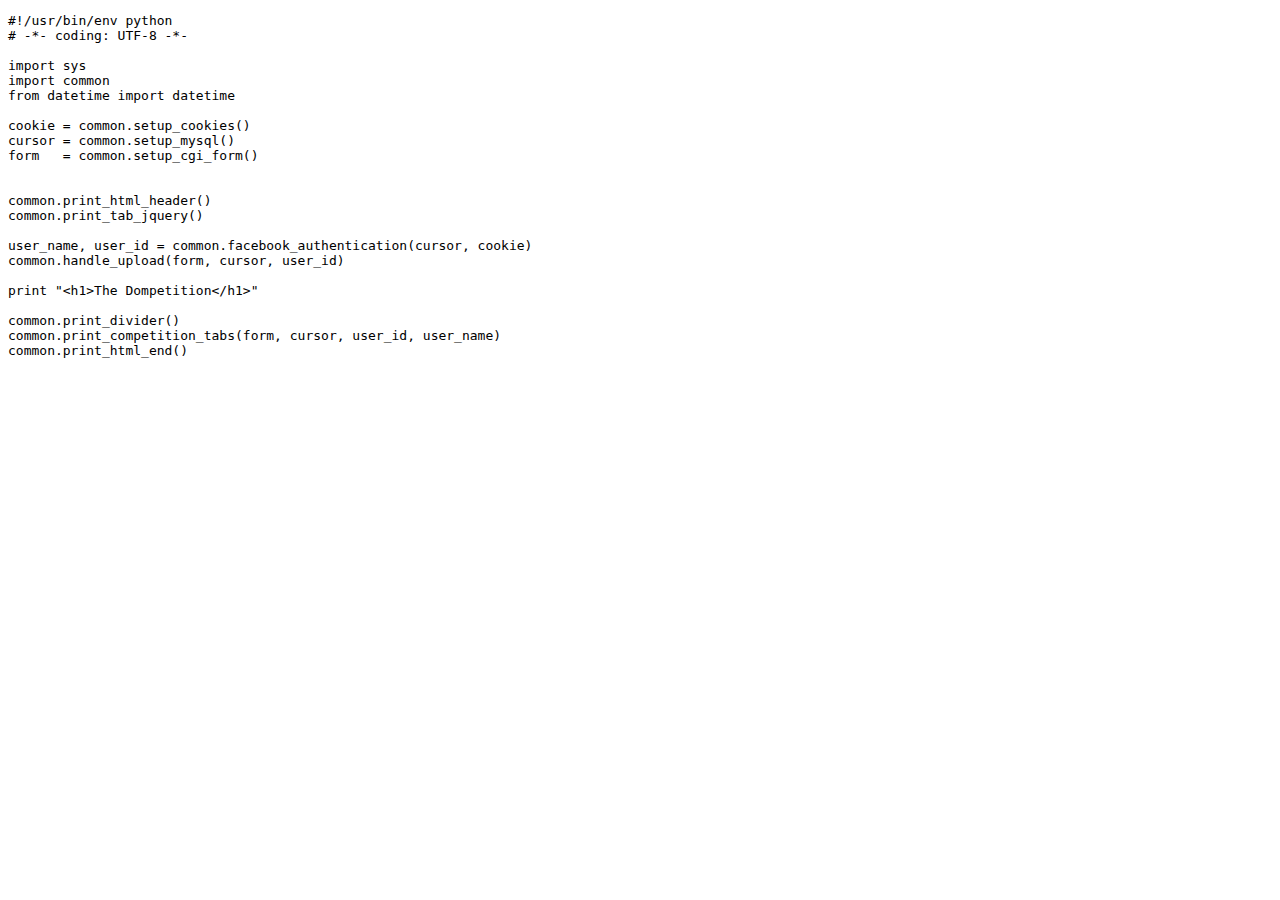
<file: html/index.html>
<!DOCTYPE HTML>
<html lang="en-US">
    <head>
        <meta charset="UTF-8">
        <meta http-equiv="refresh" content="1;url=/../cgi-bin/index.py">
        <script type="text/javascript">
            window.location.href = "/../cgi-bin/index.py"
        </script>
        <title>Page Redirection</title>
    </head>
    <body>
        <!-- Note: don't tell people to `click` the link, just tell them that it is a link. -->
        If you are not redirected automatically, follow the <a href='/../cgi-bin/index.py'>link to Dompetition.com</a>
    </body>
</html>
</file>
